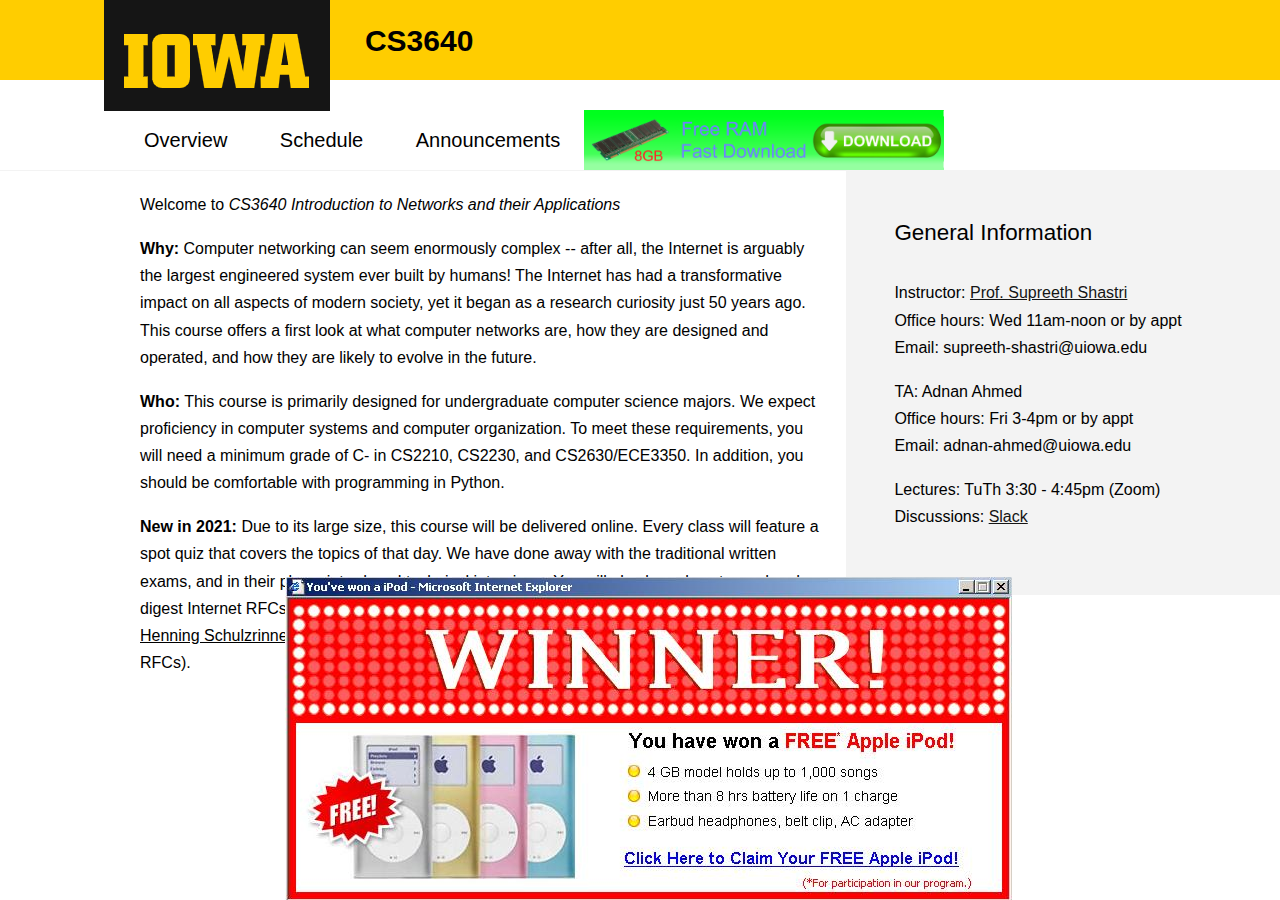
<file: public/index.html>
<html>

<head>
    <title>CS:3640 Code 1</title>
    <link rel="stylesheet" href="styles.css">
</head>

<body>
    <div style="position: absolute; left: 0px; top: 0px; width: 100vw">
        <div style="background-color: ffcd00; height: 80px">
            <div style="display: inline-block; width: 100px"></div>
            <img style="display: inline-block" src="img/Iowa.PNG" />
            <div
                style="display: inline-block;  font-size: 30px; font-weight:bold; position: relative; top: -60px; margin-left: 30px;line-height:10px;">
                CS3640</div>
        </div>
        <div style="width: 100vw; height: 60px; margin-left:120px; margin-top: 30px;">
            <div class='tabBtn' onclick="window.location.href='/'">Overview</div>
            <div class='tabBtn'>Schedule</div>
            <div class='tabBtn'>Announcements</div>
            <img id='advert2' src="img/advert2.png" style="display: inline-block; position: absolute; height: 60px;" />
        </div>
        <div style="width:100vw; height: 1px; background-color: #f3f3f3"></div>
        <div style="margin-left: 120px; margin-right: 120px;">
            <div style="display: inline-block; width: 66%; padding: 20px;">

                <p><small>Welcome to <i>CS3640 Introduction to Networks and their Applications</i></small></p>

                <p><small><b>Why:</b> Computer networking can seem enormously complex -- after all, the Internet is
                        arguably the largest engineered system ever built by humans! The Internet has had a
                        transformative impact on all aspects of modern society, yet it began as a research curiosity
                        just 50 years ago. This course offers a first look at what computer networks are, how they are
                        designed and operated, and how they are likely to evolve in the future.</small></p>

                <p><small><b>Who:</b> This course is primarily designed for undergraduate computer science majors. We
                        expect proficiency in computer systems and computer organization. To meet these requirements,
                        you will need a minimum grade of C- in CS2210, CS2230, and CS2630/ECE3350. In addition, you
                        should be comfortable with programming in Python.</small></p>

                <p><small><b>New in 2021:</b> Due to its large size, this course will be delivered online. Every class
                        will feature a spot quiz that covers the topics of that day. We have done away with the
                        traditional written exams, and in their place, introduced technical interviews. You will also
                        learn how to read and digest Internet RFCs and research papers. Finally, we will have a
                        distinguished lecture from <a
                            href="https://internethalloffame.org/inductees/henning-schulzrinne"
                            style="color:black ">Prof. Henning Schulzrinne</a> (who, amongst other things, has
                        co-developed more than 80 Internet RFCs).</small></p>
            </div>
            <div
                style="display: inline-block; width: 33%; padding: 48px; position: absolute; background-color: #f3f3f3;">
                <h5>General Information</h5>

                <p><small> <br>Instructor: <a href="https://shastri.info">Prof. Supreeth Shastri</a>
                        <br> Office hours: Wed 11am-noon or by appt<br>Email: supreeth-shastri@uiowa.edu<br></small></p>
                <p><small> TA: Adnan Ahmed<br> Office hours: Fri 3-4pm or by appt<br>Email:
                        adnan-ahmed@uiowa.edu</small></p>
                <p><small> Lectures: TuTh 3:30 - 4:45pm (Zoom)<br>Discussions: <a
                            href="https://join.slack.com/t/ui-cs3640-spring21/signup">Slack</a></small></p>

            </div>
        </div>
    </div>
    <div style="position: absolute; bottom: 0px; width: 100vw;text-align: center;;">
        <img id='advert1' src="img/advert1.png">
    </div>
</body>

</html>
</file>
<file: public/styles.css>
@keyframes advert2Scale {
     from {
         height: 0px;
     }
     to {
         height: 60px;
     }
 }

 #advert2 {
     animation: advert2Scale 2s;
 }

 @keyframes advert1Scale {
     from {
         height: 0px;
     }
     to {
         height: 400px;
     }
 }

 #advert1 {
     animation: advert1Scale 2s;
 }

 body {
     font-family: Roboto, sans-serif;
     overflow-x: hidden;
 }

 .tabBtn {
     padding-top: 25px;
     line-height: 10px;
     font-size: 20px;
     display: inline-block;
     padding-left: 24px;
     padding-right: 24px;
     cursor: pointer;
 }

 h5, h5 {
     font-size: 1.4rem;
     line-height: 1.25;
     font-weight: 500;
     margin-top: 0;
     margin-bottom: .325rem;
 }

 p {
     line-height: 1.7;
     font-size: 1.2rem;
     margin-top: 0;
     margin-bottom: 1.05rem;
 }

 a {
     color: #151515;
 }
</file>
